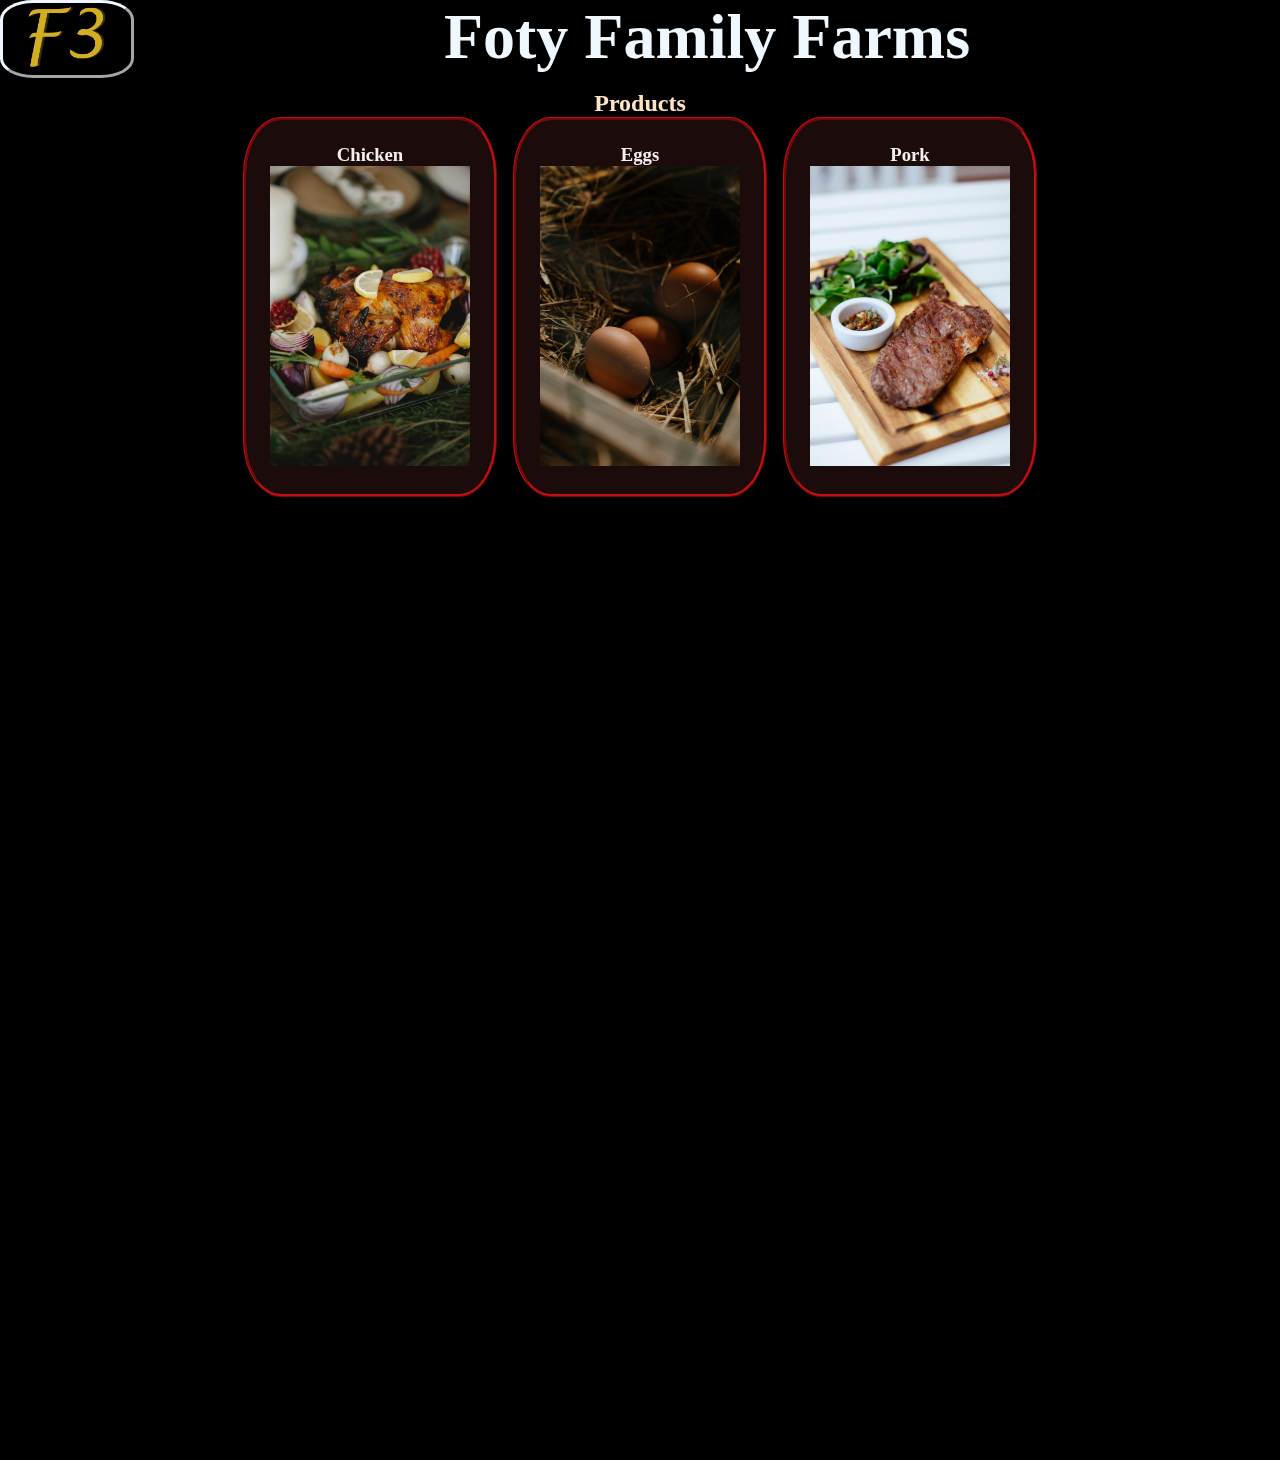
<file: index.html>
<!DOCTYPE html>
<html lang="en">
  <head>
    <meta charset="UTF-8" />
    <meta http-equiv="X-UA-Compatible" content="IE=edge" />
    <meta name="viewport" content="width=device-width, initial-scale=1.0" />
    <title>Document</title>
    <link rel="stylesheet" href="./style.css" />
    <script defer src="./app.js"></script>
  </head>
  <body>
    <a href="index.html"
      ><img class="headerLogo" src="./pics/f3Logo.png" alt=""
    /></a>
    <h1>Foty Family Farms</h1>

    <section class="hidden">
      <h2>Products</h2>
      <div class="logos">
        <div class="logo hidden">
          <h3>chicken</h3>
          <a href="./chicken.html"
            ><img
              src="./pics/chickenicon.jpg"
              height="300"
              alt="pic of chicken yumm"
          /></a>
        </div>
        <div class="logo hidden">
          <h3>eggs</h3>
          <a href=""
            ><img src="./pics/eggsicon.jpg" height="300" alt="farm fresh eggs"
          /></a>
        </div>
        <div class="logo hidden">
          <h3>pork</h3>
          <a href=""
            ><img src="./pics/porkicon.jpg" height="300" alt="yummy pork"
          /></a>
        </div>
      </div>
    </section>
    <section class="hidden">
      <h2>About Us</h2>
      <ul>
        <li>
          <a href="https://www.youtube.com/@foty3rothers859" target="_blank"
            >Youtube</a
          >
        </li>
        <li><a href="yourEmail">Contact</a></li>
      </ul>
    </section>
  </body>
</html>
</file>
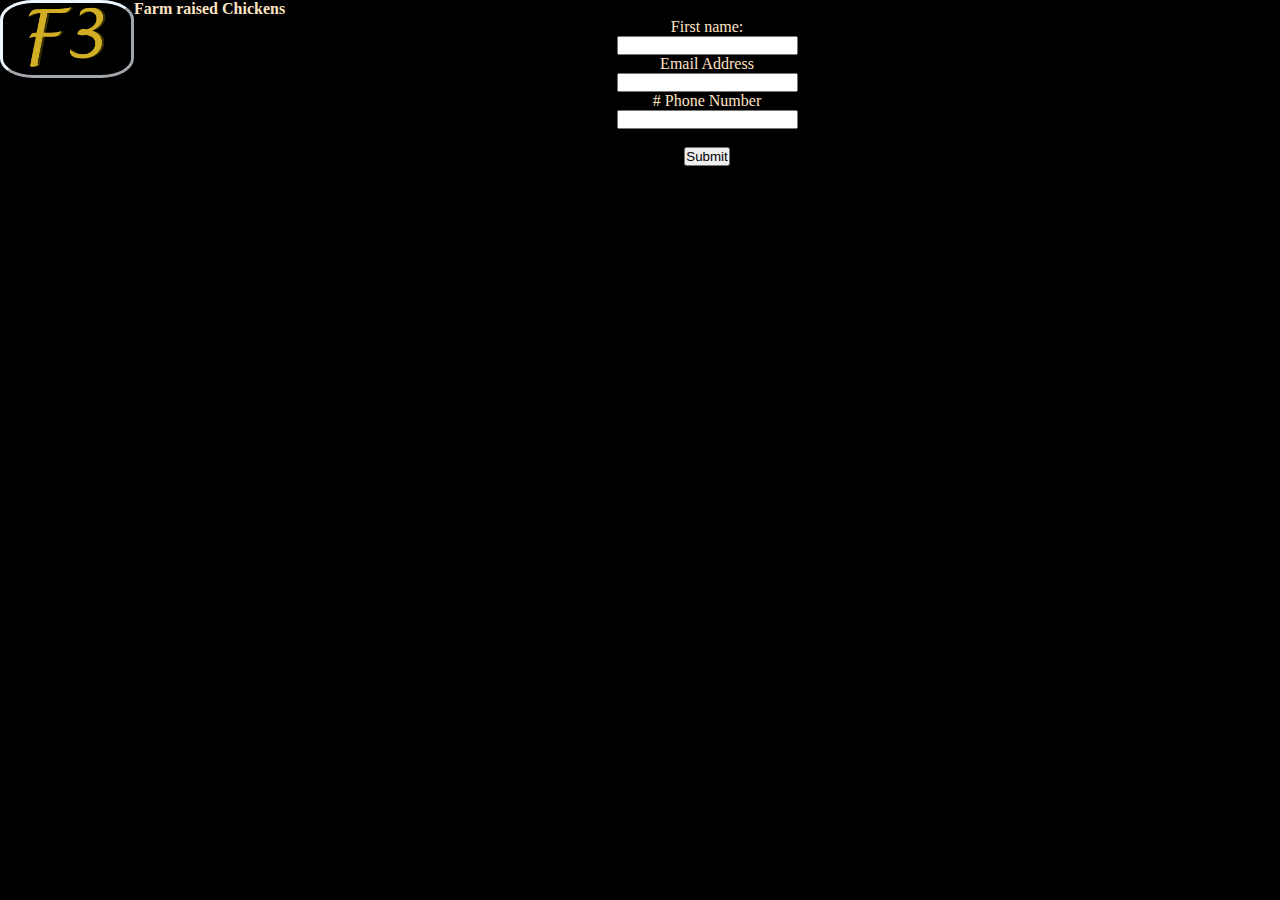
<file: chicken.html>
<!DOCTYPE html>
<html lang="en">
  <head>
    <meta charset="UTF-8" />
    <meta http-equiv="X-UA-Compatible" content="IE=edge" />
    <meta name="viewport" content="width=device-width, initial-scale=1.0" />
    <title>Document</title>
    <link rel="stylesheet" href="./style.css" />
  </head>
  <a href="index.html"
    ><img class="headerLogo" src="./pics/f3Logo.png" alt=""
  /></a>
  <body>
    <h4>Farm raised Chickens</h4>
    <form action="" >
      <label for="fname">First name:</label>
      <input type="text" id="fname" name="fname" />
      <label for="email">Email Address</label>
      <input type="email" id="email" name="email" />
      <label for="pnum"># Phone Number</label>
      <input type="text" id="pnum" name="pnum" />
      <br />

      <button type="submit" value="Submit">Submit</button>
    </form>
  </body>
</html>
</file>
<file: style.css>
* {
  margin: 0;
  padding: 0;
}
body {
  background-color: black;
  color: bisque;
}
h1 {
  text-align: center;
  color: aliceblue;
  min-height: 10vh;
  font-size: 4rem;
}
h3 {
  text-align: center;
  color: rgb(245, 239, 239);
  text-transform: capitalize;
  font-family: cursive;
}
.headerLogo {
  display: block;
  float: left;
  margin-left: auto;
  margin-right: auto;
  width: 10%;
  border-radius: 25%;
  border-style: outset;
  border-color: aliceblue;
}

h2 {
  text-align: center;
}
section {
  display: grid;
  place-items: center;
  align-content: center;
}
.hidden {
  opacity: 0;
  filter: blur(5px);
  transform: translate(-100%);
  transition: all 1.5s;
}
.show {
  opacity: 100;
  filter: blur(0px);
  transform: translate(0);
}

.logos {
  display: flex;
  padding-bottom: 100vh;
}
.logo:nth-child(2) {
  transition-delay: 200ms;
}
.logo:nth-child(3) {
  transition-delay: 400ms;
}
.logo:nth-child(4) {
  transition-delay: 600ms;
}
.logo {
  background-color: rgb(27, 11, 11);
  border-style: ridge;
  border-color: rgb(194, 16, 16);
  border-radius: 15%;
  padding: 1.5rem;
  margin: 0 0.5rem;
}

form {
  display: grid;
  position: relative;
  place-items: center;
}
</file>
